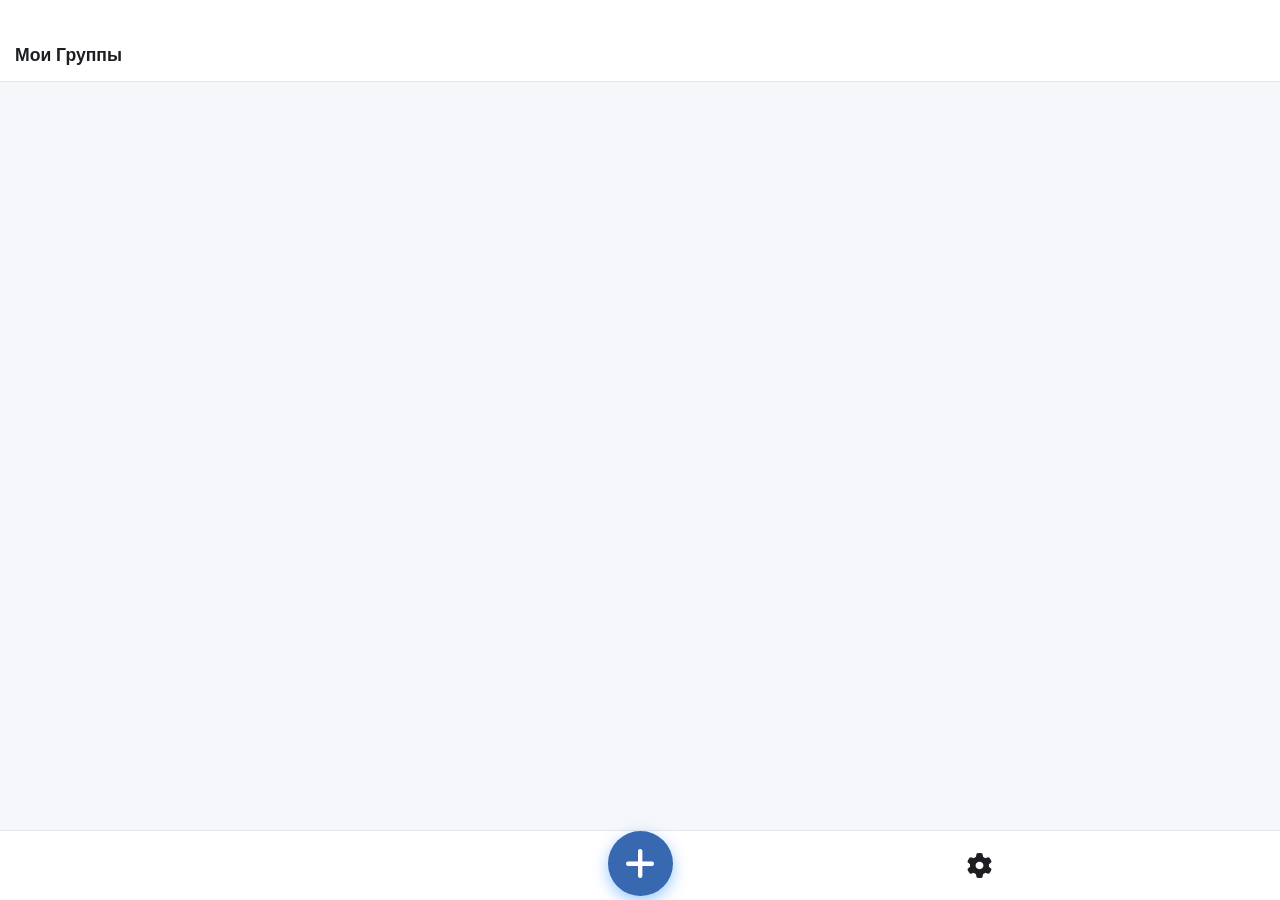
<file: index.html>
<!DOCTYPE html>
<html lang="ru">

<head>
    <meta charset="UTF-8">
    <meta name="viewport" content="width=device-width, initial-scale=1.0, user-scalable=no, viewport-fit=cover">
    <title>CheckIn — Журнал посещаемости</title>
    <link rel="stylesheet" href="style.css">
    <link rel="icon" type="image/png" href="icon.png">
    <!-- Font Awesome 6 (Free) -->
    <link rel="stylesheet" href="https://cdnjs.cloudflare.com/ajax/libs/font-awesome/6.0.0-beta3/css/all.min.css">
    <link rel="manifest" href="manifest.json">
</head>

<body data-theme="light">
    <div id="main-content">
        <!-- Экран Групп -->
        <section id="group-screen" class="screen active">
            <header>
                <h1 class="center-title">Мои Группы</h1>
            </header>
            <div id="group-list" class="grid-list"></div>
        </section>

        <!-- Экран Таблицы -->
        <section id="attendance-screen" class="screen hidden">
            <header>
                <button id="btn-back" class="back-btn-icon"><i class="fas fa-arrow-left"></i></button>
                <div class="header-center-info">
                    <h1 id="current-group-title" class="center-title">Группа</h1>
                    <select id="month-select" class="month-picker"></select>
                </div>
            </header>
            <div class="table-container">
                <table id="attendance-table">
                    <thead>
                        <tr id="header-row"></tr>
                    </thead>
                    <tbody id="table-body"></tbody>
                </table>
            </div>
        </section>
    </div>

    <!-- Нижняя панель -->
    <nav class="dockbar">
        <div class="dock-side">
            <button id="btn-duty-open" class="clean-btn"><i class="fas fa-broom"></i></button>
        </div>
        <div class="dock-center">
            <button id="btn-main-add" class="circle-add-btn"><i class="fas fa-plus"></i></button>
        </div>
        <div class="dock-side">
            <button id="btn-open-settings" class="clean-btn"><i class="fas fa-cog"></i></button>
        </div>
    </nav>

    <!-- Окно настроек -->
    <div id="settings-modal" class="modal hidden">
        <div class="modal-card">
            <h3><i class="fas fa-sliders-h" style="margin-right: 8px;"></i>Настройки</h3>
            <button id="btn-theme-toggle" class="ui-btn full-width"><i class="fas fa-sun"></i> Тема <i></button>
            <button id="btn-bogdan-mode-toggle" class="ui-btn full-width"><i class="fas fa-toggle-off"></i> Переключить
                режим <i></button>
            <button id="btn-bogdan-mode-gif-url" class="ui-btn full-width"><i class="fas fa-link"></i> Установить GIF
                (Режим Богдана) <i></button>

            <div style="margin: 15px 0; padding-top: 10px; border-top: 1px solid var(--border);">
                <button id="btn-install-app" class="ui-btn full-width hidden"><i class="fas fa-download"></i> Установить
                    приложение</button>
                <h4 style="font-size: 0.7rem; opacity: 0.6; margin-bottom: 8px; text-transform: uppercase;">Данные</h4>
                <button id="btn-export" class="ui-btn full-width export"><i class="fas fa-file-export"></i>
                    Экспорт</button>
                <button id="btn-import" class="ui-btn full-width import"><i class="fas fa-file-import"></i>
                    Импорт</button>
                <input type="file" id="import-file" style="display:none" accept=".json">
            </div>

            <div class="authors-info">
                <h4><i class="fas fa-code"></i> Разработчик:</h4>
                <p>Ахматханов Альберт</p>
                <h4><i class="fas fa-paint-brush"></i> Дизайнеры:</h4>
                <p>Прокофьев Вадим, Маркин Илья</p>
                <h4><i class="fas fa-user"></i> Ассистенты:</h4>
                <p>Васильев Богдан</p>
            </div>

            <div class="social-links">
                <h4><i class="fas fa-share-alt"></i> Соц-сети:</h4>
                <a href="https://t.me/thisnicknamewastaken" target="_blank" class="soc-btn tg"><i
                        class="fab fa-telegram-plane"></i> Telegram</a>
                <a href="https://github.com/botcott" target="_blank" class="soc-btn gh"><i class="fab fa-github"></i>
                    GitHub</a>
                <a href="https://boosty.to/gitcommit/donate" target="_blank" class="soc-btn don"><i
                        class="fas fa-donate"></i>
                    Donate</a>
            </div>

            <button id="btn-force-update" class="ui-btn btn-secondary">
                <i class="fas fa-sync"></i> <span id="update-btn-text">Проверить обновления</span>
            </button>

            <button id="btn-close-settings" class="ui-btn full-width"><i class="fas fa-times"></i>
                Закрыть</button>
        </div>
    </div>

    <!-- Окно дежурных -->
    <div id="duty-modal" class="modal hidden">
        <div class="modal-card">
            <h3><i class="fas fa-users"></i> Дежурные</h3>
            <div id="duty-list-display" style="margin: 20px 0; min-height: 50px;"></div>
            <div style="margin-bottom: 20px;">
                <label style="font-size: 0.8rem; opacity: 0.7;"><i class="fas fa-sort-amount-up"></i>
                    Количество:</label>
                <input type="number" id="duty-qty" value="2" min="1" max="10"
                    style="width: 50px; padding: 5px; text-align: center; border-radius: 5px; border: 1px solid var(--border);">
            </div>
            <button id="btn-refresh-duty" class="ui-btn full-width"><i class="fas fa-sync-alt"></i> Обновить</button>
            <button id="btn-close-duty" class="ui-btn full-width secondary"><i class="fas fa-times"></i>
                Закрыть</button>
        </div>
    </div>

    <!-- Окно помощи -->
    <div id="duty-modal" class="modal hidden">
        <div class="modal-card">
            <h3><i class="fas fa-users"></i> Дежурные</h3>
            <div id="duty-list-display" style="margin: 20px 0; min-height: 50px;"></div>
            <div style="margin-bottom: 20px;">
                <label style="font-size: 0.8rem; opacity: 0.7;"><i class="fas fa-sort-amount-up"></i>
                    Количество:</label>
                <input type="number" id="duty-qty" value="2" min="1" max="10"
                    style="width: 50px; padding: 5px; text-align: center; border-radius: 5px; border: 1px solid var(--border);">
            </div>
            <button id="btn-refresh-duty" class="ui-btn full-width"><i class="fas fa-sync-alt"></i> Обновить</button>
            <button id="btn-close-duty" class="ui-btn full-width secondary"><i class="fas fa-times"></i>
                Закрыть</button>
        </div>
    </div>

    <!-- КАСТОМНОЕ ОКНО ВВОДА (Prompt) -->
    <div id="custom-prompt-modal" class="modal hidden">
        <div class="modal-card" style="max-width: 300px;">
            <h3 id="prompt-title"><i class="fas fa-pencil-alt"></i> Ввод</h3>
            <input type="text" id="prompt-input" class="prompt-input-field" placeholder="Введите значение..."
                autocomplete="off">
            <div class="prompt-error" id="prompt-error"></div>
            <div style="display: flex; gap: 10px; margin-top: 20px;">
                <button id="prompt-confirm" class="ui-btn" style="flex: 1; margin: 0;"><i class="fas fa-check"></i>
                    ОК</button>
                <button id="prompt-cancel" class="ui-btn secondary" style="flex: 1; margin: 0;"><i
                        class="fas fa-times"></i> Отмена</button>
            </div>
        </div>
    </div>

    <!-- КАСТОМНОЕ ОКНО ПОДТВЕРЖДЕНИЯ (Confirm) -->
    <div id="custom-confirm-modal" class="modal hidden">
        <div class="modal-card" style="max-width: 300px;">
            <h3 id="confirm-title"><i class="fas fa-question-circle"></i> Подтверждение</h3>
            <p id="confirm-message" style="margin: 15px 0; word-break: break-word;">Вы уверены?</p>
            <div style="display: flex; gap: 10px;">
                <button id="confirm-yes" class="ui-btn" style="flex: 1; margin: 0; background: var(--n-color);"><i
                        class="fas fa-check"></i> Да</button>
                <button id="confirm-no" class="ui-btn secondary" style="flex: 1; margin: 0;"><i
                        class="fas fa-times"></i> Нет</button>
            </div>
        </div>
    </div>

    <!-- КАСТОМНОЕ ОКНО АЛЕРТА (Alert) -->
    <div id="custom-alert-modal" class="modal hidden">
        <div class="modal-card" style="max-width: 300px;">
            <h3 id="alert-title"><i class="fas fa-question-circle"></i> Подтверждение</h3>
            <div style="display: flex; gap: 10px;">
                <button id="alert-yes" class="ui-btn" style="flex: 1; margin: 0; background: var(--n-color);"><i
                        class="fas fa-check"></i> Понятно</button>
            </div>
        </div>
    </div>

    <script src="app.js"></script>
</body>

</html>
</file>
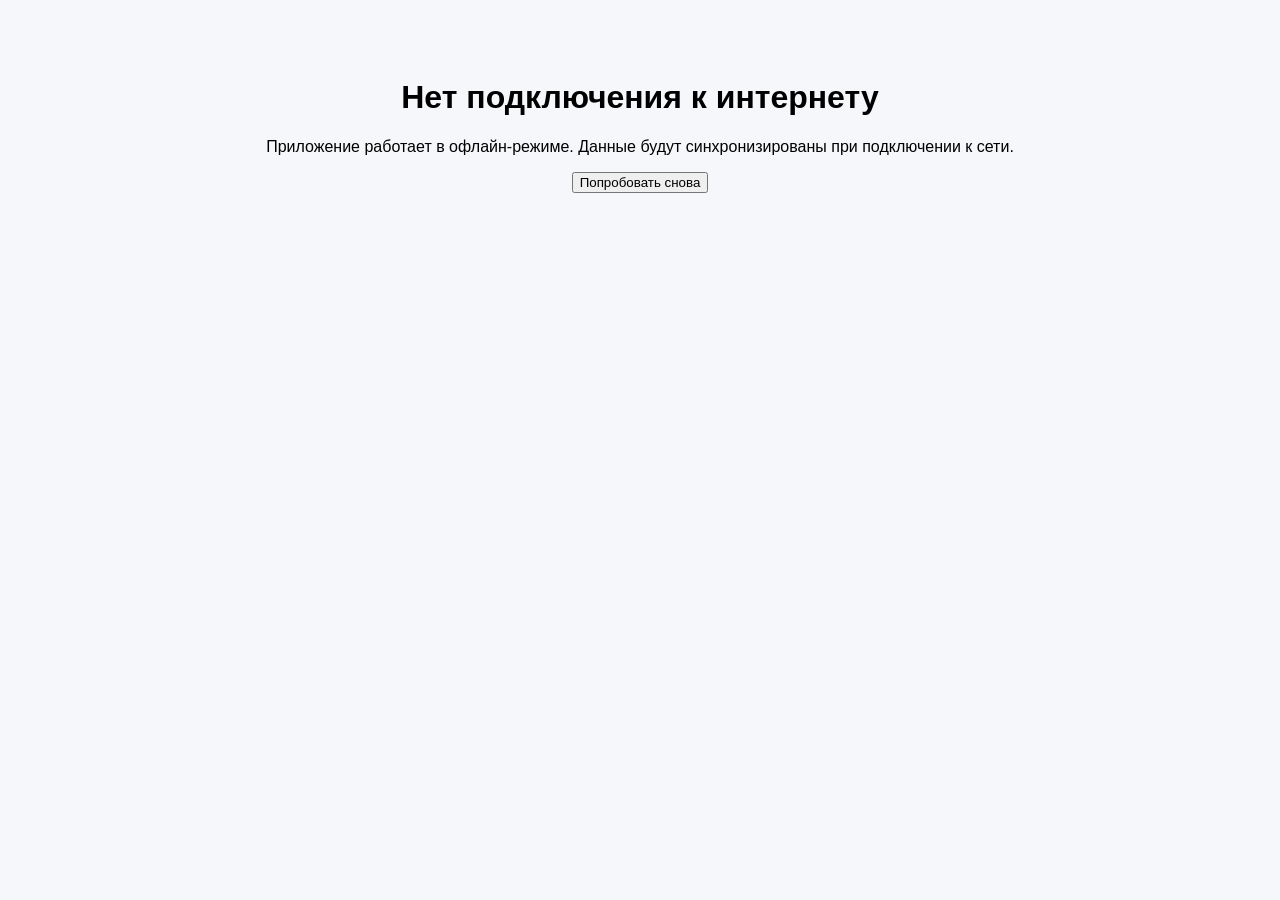
<file: offline.html>
<!DOCTYPE html>
<html lang="ru">
<head>
  <meta charset="UTF-8">
  <meta name="viewport" content="width=device-width, initial-scale=1.0">
  <title>CheckIn — Офлайн</title>
  <style>
    body {
      font-family: Arial, sans-serif;
      text-align: center;
      padding: 50px;
      background: #f5f7fa;
    }
    .offline-icon {
      font-size: 48px;
      color: #6c757d;
      margin-bottom: 20px;
    }
  </style>
</head>
<body>
  <div class="offline-icon">
    <i class="fas fa-wifi-slash"></i>
  </div>
  <h1>Нет подключения к интернету</h1>
  <p>Приложение работает в офлайн‑режиме. Данные будут синхронизированы при подключении к сети.</p>
  <button onclick="location.reload()">Попробовать снова</button>
</body>
</html>
</file>
<file: style.css>
:root {
    --bg: #f5f7fa;
    --card: #ffffff;
    --text: #1c1e21;
    --border: #e4e6eb;
    --accent: #3868af;
    --accent-dark: #005dc2;
    --b-color: #2ecc71;
    --o-color: #f1c40f;
    --n-color: #e74c3c;
    --shadow-sm: 0 4px 8px rgba(0, 0, 0, 0.05);
    --transition: all 0.2s cubic-bezier(0.25, 0.46, 0.45, 0.94);
}


[data-theme="dark"] {
    --bg: #121212;
    --card: #1e1e1e;
    --text: #e0e0e0;
    --border: #333;
}

* {
    box-sizing: border-box;
}

body {
    margin: 0;
    font-family: -apple-system, sans-serif;
    background: var(--bg);
    color: var(--text);
    overflow: hidden;
    height: 100vh;
    transition: background 0.3s ease;
}

#main-content {
    height: calc(100vh - 70px);
    width: 100%;
    position: relative;
}

.screen {
    position: absolute;
    inset: 0;
    background: var(--bg);
    display: none;
    flex-direction: column;
    z-index: 1;
    animation: fadeIn 0.25s ease-out;
}

.screen.active {
    display: flex;
    z-index: 10;
}

.hidden {
    display: none !important;
}

/* --- АНИМАЦИИ --- */
@keyframes fadeIn {
    from {
        opacity: 0;
        transform: translateY(5px);
    }

    to {
        opacity: 1;
        transform: translateY(0);
    }
}

@keyframes slideUp {
    from {
        opacity: 0;
        transform: translateY(20px);
    }

    to {
        opacity: 1;
        transform: translateY(0);
    }
}

@keyframes popIn {
    from {
        opacity: 0;
        transform: scale(0.9);
    }

    to {
        opacity: 1;
        transform: scale(1);
    }
}

@keyframes shake {

    0%,
    100% {
        transform: translateX(0);
    }

    25% {
        transform: translateX(-5px);
    }

    75% {
        transform: translateX(5px);
    }
}

/* Анимация для модальных окон */
.modal {
    position: fixed;
    inset: 0;
    background: rgba(0, 0, 0, 0.6);
    display: flex !important;
    align-items: center;
    justify-content: center;
    z-index: 2000;
    backdrop-filter: blur(3px);
    animation: fadeIn 0.2s ease;
}

.modal.hidden {
    display: none !important;
}

.modal-card {
    background: var(--card);
    width: 60%;
    max-width: 280px;
    padding: 20px;
    border-radius: 25px;
    text-align: center;
    box-shadow: 0 20px 30px rgba(0, 0, 0, 0.2);
    animation: popIn 0.25s cubic-bezier(0.175, 0.885, 0.32, 1.275);
}

/* Анимация для карточек групп */
.group-card-wrapper {
    position: relative;
    animation: slideUp 0.3s ease-out forwards;
    opacity: 0;
    animation-delay: calc(0.05s * var(--i, 1));
}

.grid-list .group-card-wrapper:nth-child(1) {
    --i: 1;
}

.grid-list .group-card-wrapper:nth-child(2) {
    --i: 2;
}

.grid-list .group-card-wrapper:nth-child(3) {
    --i: 3;
}

.grid-list .group-card-wrapper:nth-child(4) {
    --i: 4;
}

.grid-list .group-card-wrapper:nth-child(5) {
    --i: 5;
}

.grid-list .group-card-wrapper:nth-child(6) {
    --i: 6;
}

header {
    padding: 45px 15px 15px;
    background: var(--card);
    border-bottom: 1px solid var(--border);
    display: flex;
    align-items: center;
    position: relative;
}

.header-center-info {
    flex: 1;
    display: flex;
    flex-direction: column;
    align-items: center;
}

.center-title {
    font-size: 1.1rem;
    font-weight: bold;
    margin: 0;
}

.month-picker {
    background: transparent;
    border: none;
    color: var(--accent);
    font-weight: bold;
    font-size: 0.85rem;
    outline: none;
    cursor: pointer;
}

.back-btn-icon {
    background: none;
    border: none;
    color: var(--accent);
    font-size: 1.6rem;
    cursor: pointer;
    position: absolute;
    left: 10px;
    z-index: 50;
    transition: var(--transition);
}

.back-btn-icon:active {
    transform: scale(0.9);
    color: var(--accent-dark);
}

.grid-list {
    padding: 20px;
    display: grid;
    grid-template-columns: 1fr 1fr;
    gap: 15px;
    overflow-y: auto;
}

.group-card {
    background: var(--card);
    padding: 30px 10px;
    border-radius: 18px;
    text-align: center;
    border: 1px solid var(--border);
    font-weight: 600;
    box-shadow: var(--shadow-sm);
    transition: var(--transition);
    cursor: pointer;
}

.group-card:active {
    transform: scale(0.97);
    background: var(--border);
}

.btn-del {
    position: absolute;
    top: -10px;
    right: -10px;
    background: var(--n-color);
    color: white;
    border: none;
    border-radius: 50%;
    width: 28px;
    height: 28px;
    font-weight: bold;
    cursor: pointer;
    display: flex;
    align-items: center;
    justify-content: center;
    z-index: 100;
    box-shadow: 0 2px 5px rgba(0, 0, 0, 0.2);
    transition: var(--transition);
}

.btn-del:active {
    transform: scale(0.9);
    background: #c0392b;
}

.table-container {
    overflow: auto;
    flex: 1;
    -webkit-overflow-scrolling: touch;
}

table {
    border-collapse: collapse;
    width: 100%;
}

th,
td {
    border: 1px solid var(--border);
    padding: 0;
    min-width: 50px;
    height: 45px;
    text-align: center;
    font-size: 0.9rem;
    position: relative;
    transition: background 0.2s ease;
}

th.today-mark {
    background-color: var(--accent) !important;
    color: white !important;
}

.sticky-col {
    position: sticky;
    left: 0;
    background: var(--card);
    z-index: 5;
    min-width: 140px;
    text-align: left;
    padding-left: 10px;
    display: flex;
    align-items: center;
}

.btn-del-row {
    color: var(--n-color);
    background: none;
    border: none;
    font-size: 1.4rem;
    cursor: pointer;
    margin-right: 5px;
    transition: var(--transition);
}

.btn-del-row:active {
    transform: scale(0.8);
}

/* Значки отработки */
.duty-status-mark {
    position: absolute;
    top: 1px;
    left: 1px;
    font-size: 25px;
    width: 23px;
    height: 23px;
    display: flex;
    align-items: center;
    justify-content: center;
    border-color: black;
    z-index: 6;
    cursor: pointer;
    transition: var(--transition);
}

.duty-status-mark:active {
    transform: scale(0.8);
}

.mark-unsolved {
    color: var(--n-color);
    font-weight: 900;
}

.mark-solved {
    color: var(--b-color);
    font-weight: 900;
}

td:not(.cell-О) .duty-status-mark {
    display: none;
}

[contenteditable="true"]:empty:before {
    content: attr(data-placeholder);
    color: gray;
    opacity: 0.5;
    font-style: italic;
    pointer-events: none;
}

.edit-name {
    outline: none;
    display: inline-block;
    min-width: 20px;
    padding: 4px 2px;
    border-radius: 4px;
    transition: background 0.2s;
}

.edit-name:focus {
    background: rgba(0, 123, 255, 0.1);
}

/* --- ЯЧЕЙКИ С ОЦЕНКАМИ --- */
td.cell-Б {
    background: var(--b-color) !important;
}

td.cell-О {
    background: var(--o-color) !important;
}

td.cell-Н {
    background: var(--n-color) !important;
}

/* --- СЕЛЕКТ В ЯЧЕЙКАХ --- */
.status-select {
    width: 100%;
    height: 100%;
    border: none;
    background: transparent;
    font-weight: bold;
    text-align-last: center;
    appearance: none;
    outline: none;
    cursor: pointer;
}

/* Цвет текста по умолчанию (пустые ячейки) */
td .status-select {
    color: var(--text) !important;
}

/* Цвет текста в цветных ячейках — ВСЕГДА одинаковый, независимо от темы */
td.cell-Б .status-select {
    color: #ffffff !important;
    font-weight: 900;
    text-shadow: 0 1px 2px rgba(0, 0, 0, 0.2);
}

td.cell-О .status-select {
    color: #1a1a1a !important;
    font-weight: 900;
    text-shadow: 0 1px 1px rgba(255, 255, 255, 0.3);
}

td.cell-Н .status-select {
    color: #ffffff !important;
    font-weight: 900;
    text-shadow: 0 1px 2px rgba(0, 0, 0, 0.2);
}

/* Для тёмной темы — пустые ячейки используют var(--text) */
[data-theme="dark"] td:not(.cell-Б):not(.cell-О):not(.cell-Н) .status-select {
    color: var(--text) !important;
}

/* Фиксированные цвета для цветных ячеек в тёмной теме */
[data-theme="dark"] td.cell-Б .status-select,
[data-theme="dark"] td.cell-Н .status-select {
    color: #1a1a1a !important;
}

[data-theme="dark"] td.cell-О .status-select {
    color: #1a1a1a !important;
}

/* --- НИЖНЯЯ ПАНЕЛЬ --- */
.dockbar {
    position: fixed;
    bottom: 0;
    width: 100%;
    height: 70px;
    background: var(--card);
    border-top: 1px solid var(--border);
    display: flex;
    align-items: center;
    z-index: 1000;
    backdrop-filter: blur(10px);
}

.dock-side {
    flex: 1;
    display: flex;
    justify-content: center;
}

.dock-center {
    flex: 0 0 80px;
    position: relative;
    display: flex;
    justify-content: center;
}

.circle-add-btn {
    width: 65px;
    height: 65px;
    background: var(--accent);
    color: white;
    border: none;
    border-radius: 50%;
    font-size: 35px;
    position: absolute;
    top: -35px;
    cursor: pointer;
    box-shadow: 0 5px 15px rgba(0, 123, 255, 0.4);
    transition: var(--transition);
    display: flex;
    align-items: center;
    justify-content: center;
}

.circle-add-btn:active {
    transform: scale(0.9);
    box-shadow: 0 2px 5px rgba(0, 123, 255, 0.4);
}

.clean-btn {
    background: none;
    border: none;
    font-size: 1.6rem;
    cursor: pointer;
    color: var(--text);
    transition: var(--transition);
    width: 50px;
    height: 50px;
    border-radius: 15px;
    display: flex;
    align-items: center;
    justify-content: center;
}

.clean-btn:active {
    background: var(--border);
    transform: scale(0.9);
}

/* --- КНОПКИ UI --- */
.ui-btn {
    width: 100%;
    padding: 12px;
    margin-bottom: 10px;
    border-radius: 12px;
    border: none;
    background: var(--accent);
    color: white;
    font-weight: bold;
    cursor: pointer;
    transition: var(--transition);
    display: flex;
    align-items: center;
    justify-content: center;
    gap: 8px;
}

.ui-btn:active {
    transform: scale(0.97);
    filter: brightness(0.9);
}

.ui-btn i {
    font-size: 1.1em;
}

.secondary {
    background: #6c757d;
}

/* --- ДЕЖУРНЫЕ --- */
.duty-name {
    font-size: 1.2rem;
    font-weight: bold;
    color: var(--accent);
    margin: 5px 0;
    border-bottom: 2px solid var(--border);
    display: inline-block;
    padding: 0 10px;
    animation: fadeIn 0.3s ease;
}

/* --- ИНФОРМАЦИЯ ОБ АВТОРАХ --- */
.authors-info {
    margin-top: 15px;
    padding-top: 10px;
    border-top: 1px solid var(--border);
}

.authors-info h4 {
    margin: 0;
    font-size: 0.8rem;
    opacity: 0.6;
    gap: 5px;
}

.authors-info p {
    margin: 5px 0 10px;
    font-weight: bold;
    font-size: 0.9rem;
    color: var(--text);
}

/* --- СОЦСЕТИ --- */
.social-links {
    display: flex;
    flex-direction: column;
    gap: 8px;
    margin-bottom: 15px;
}

.soc-btn {
    text-decoration: none;
    color: white;
    padding: 8px;
    border-radius: 10px;
    font-size: 0.85rem;
    font-weight: bold;
    text-align: center;
    transition: var(--transition);
    display: flex;
    align-items: center;
    justify-content: center;
    gap: 8px;
}

.soc-btn:active {
    transform: scale(0.97);
    opacity: 0.9;
}

.tg {
    background: #0088cc;
}

.gh {
    background: #333;
}

.don {
    background: #e7bd33;
}

.export {
    background: #1e58af;
}

.import {
    background: #35b460;
}

/* --- КАСТОМНЫЕ ДИАЛОГИ --- */
.prompt-input-field {
    width: 100%;
    padding: 12px 15px;
    border-radius: 12px;
    border: 1px solid var(--border);
    background: var(--bg);
    color: var(--text);
    font-size: 1rem;
    margin: 10px 0 5px;
    outline: none;
    transition: var(--transition);
    box-sizing: border-box;
}

.prompt-input-field:focus {
    border-color: var(--accent);
    box-shadow: 0 0 0 3px rgba(0, 123, 255, 0.1);
}

.prompt-error {
    color: var(--n-color);
    font-size: 0.8rem;
    min-height: 20px;
    margin-bottom: 5px;
    font-weight: 500;
    animation: shake 0.3s ease;
}

#custom-confirm-modal #custom-alert-modal .modal-card {
    text-align: center;
}

#confirm-message {
    line-height: 1.5;
}

.prompt-error:not(:empty) {
    animation: fadeIn 0.2s ease;
}

#btn-force-update:disabled {
    opacity: 0.7;
    cursor: not-allowed;
}

.update-success {
    background: #28a745;
    color: white;
}

.update-error {
    background: #dc3545;
    color: white;
}
</file>
